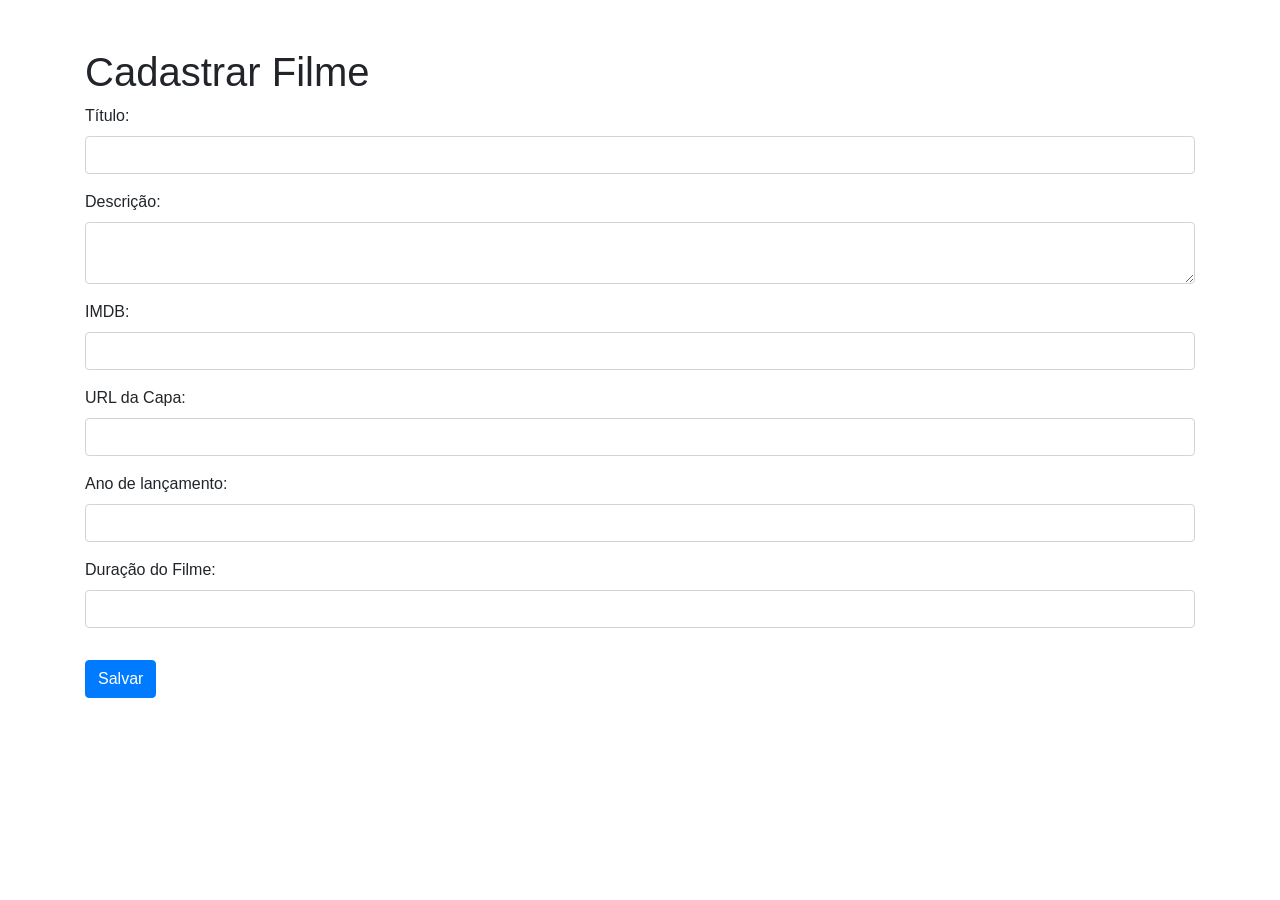
<file: src/main/resources/static/cadastra.html>
<!DOCTYPE html>
<html lang="pt-br">
<head>
    <meta charset="UTF-8">
    <meta name="viewport" content="width=device-width, initial-scale=1.0">
    <title>Cadastro de Filme</title>
    
    <!-- Adicione o link para o CSS do Bootstrap -->
    <link rel="stylesheet" href="https://stackpath.bootstrapcdn.com/bootstrap/4.3.1/css/bootstrap.min.css" integrity="sha384-ggOyR0iXCbMQv3Xipma34MD+dH/1fQ784/j6cY/iJTQUOhcWr7x9JvoRxT2MZw1T" crossorigin="anonymous">
</head>
<body class="container">

    <!-- Formulário para Cadastrar/Atualizar Filme -->
    <h1 class="mt-5">Cadastrar Filme</h1>
    <form id="formFilme">
        <div class="form-group">
            <label for="titulo">Título:</label>
            <input type="text" class="form-control" id="titulo" required>
        </div>
        <div class="form-group">
            <label for="descricao">Descrição:</label>
            <textarea class="form-control" id="descricao" required></textarea>
        </div>
        <div class="form-group">
            <label for="imdb">IMDB:</label>
            <input type="text" class="form-control" id="imdb" required>
        </div>
        <div class="form-group">
            <label for="url_image">URL da Capa:</label>
            <input type="url" class="form-control" id="url_image" required>
        </div>
        <div class="form-group">
            <label for="ano">Ano de lançamento:</label>
            <input type="text" class="form-control" id="ano" required>
        </div>
        <div class="form-group">
            <label for="duracao">Duração do Filme:</label>
            <input type="text" class="form-control" id="duracao" required>
        </div>
        <!-- Adicione outros campos conforme necessário -->
        <button type="submit" class="btn btn-primary my-3">Salvar</button>
    </form>

    <!-- Adicione o link para o JavaScript do Bootstrap -->
    <script src="https://code.jquery.com/jquery-3.3.1.slim.min.js" integrity="sha384-q8i/X+965DzO0rT7abK41JStQIAqVgRVzpbzo5smXKp4YfRvH+8abtTE1Pi6jizo" crossorigin="anonymous"></script>
    <script src="https://cdnjs.cloudflare.com/ajax/libs/popper.js/1.14.7/umd/popper.min.js" integrity="sha384-UO2eT0CpHqdSJQ6hJty5KVphtPhzWj9WO1clHTMGa3JDZwrnQq4sF86dIHNDz0W1" crossorigin="anonymous"></script>
    <script src="https://stackpath.bootstrapcdn.com/bootstrap/4.3.1/js/bootstrap.min.js" integrity="sha384-JjSmVgyd0p3pXB1rRibZUAYoIIy6OrQ6VrjIEaFf/nJGzIxFDsf4x0xIM+B07jRM" crossorigin="anonymous"></script>

    <!-- Inclua o seu script JavaScript -->
    <script src="scripts/scriptCadastraFilme.js"></script>
</body>
</html>
</file>
